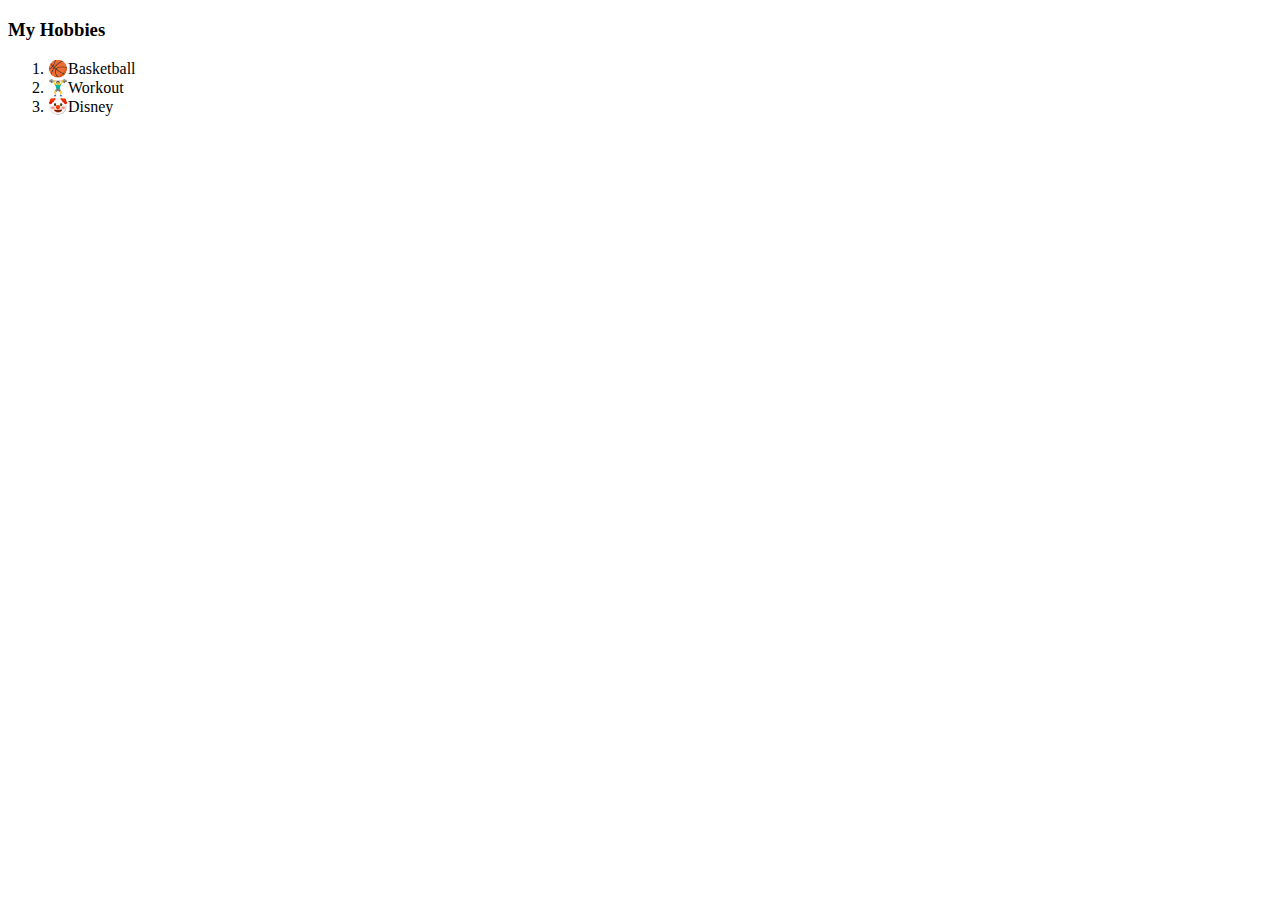
<file: hobbies.html>
<!DOCTYPE html>
<html lang="en" dir="ltr">

<head>
  <meta charset="utf-8">
  <title>My Hobbies</title>
</head>

<body>
  <h3>My Hobbies</h3>
  <ol>
    <li>🏀Basketball</li>
    <li>🏋️‍♂️Workout</li>
    <li>🤡Disney</li>
  </ol>
</body>

</html>
</file>
